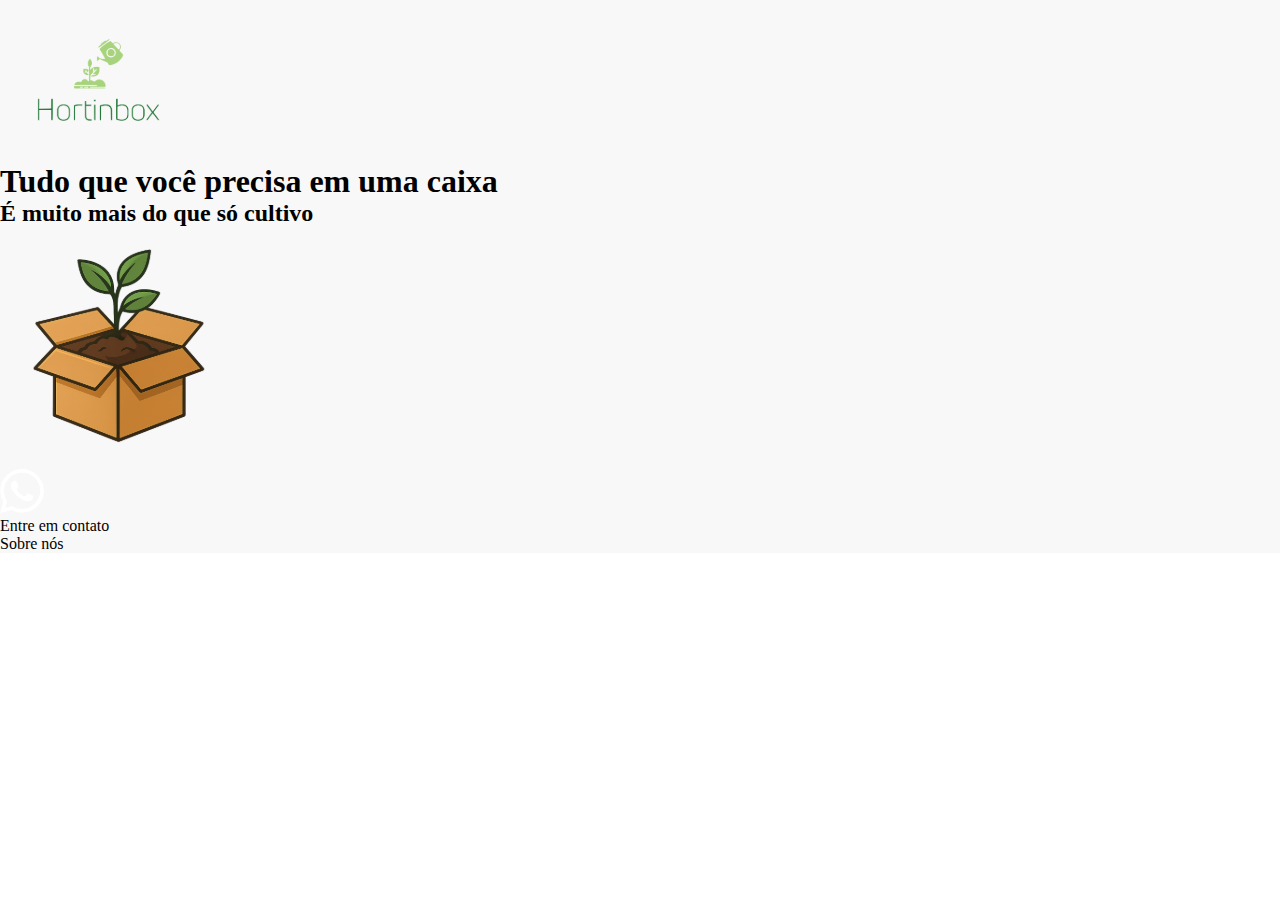
<file: indeex.html>
<!DOCTYPE html>
<html lang="en">
   <head>
      <meta charset="UTF-8" />
      <meta name="viewport" content="width=device-width, initial-scale=1.0" />
      <link rel="stylesheet" href="./styles/index.css" />
      <title>Document</title>
   </head>
   <body>
      <section id="main-section" class="container">
         <img src="./assets/icons/logo-img.svg" alt="logo-img" />

         <div>
            <h1>Tudo que você precisa em uma caixa</h1>
            <h2>É muito mais do que só cultivo</h2>
            <img src="./assets/icons/plant-box.svg" alt="plant-box" />
         </div>

         <div class="btn btn-md">
            <img src="./assets/icons/whatsapp logo.svg" alt="Contate o Whatsapp">
            <p>Entre em contato</p>
         </div>

         <div class="btn btn-md">
            <p>Sobre nós</p>
         </div>
      </section>
   </body>
</html>
</file>
<file: styles/index.css>
@import url(globals.css); 
@import url(utilitys.css);
</file>
